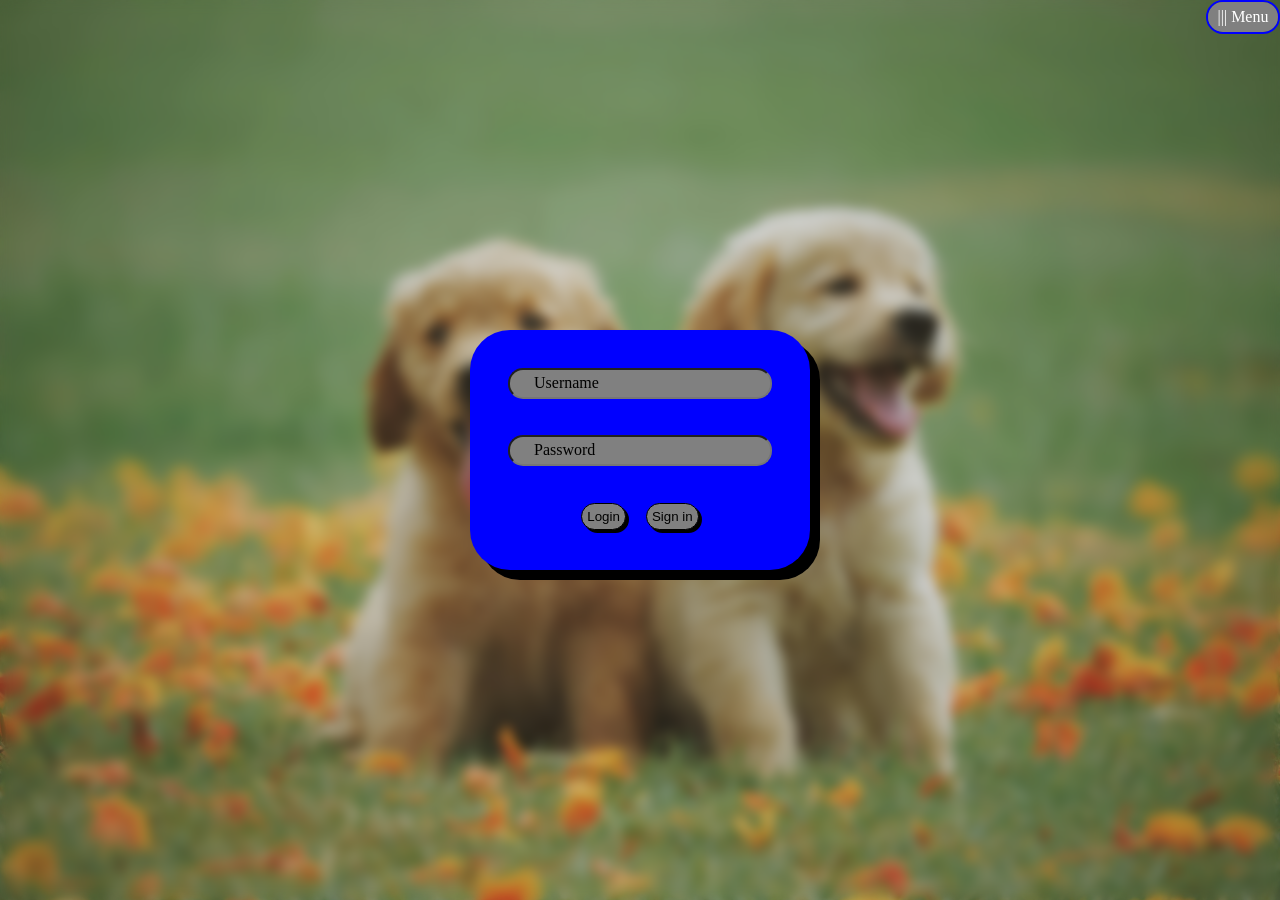
<file: index.html>
<!DOCTYPE html>
<html lang="en">
<head>
    <meta charset="UTF-8">
    <meta name="viewport" content="width=device-width, initial-scale=1.0">
    <link rel="stylesheet" href="styles/main.css">
    <title>Document</title>
</head>
<body>
    <div class="background-blur"></div>

    <input type="checkbox" id="menu-toggle" hidden>
    <div class="open-btn"><label for="menu-toggle">||| Menu</label></div>
    <label for="menu-toggle" id="overlay"></label>
    <div class="side-menu">
        <label for="menu-toggle">X</label>
        <div class="options">
            <a href="#Home">Home</a>
        </div>
        <div class="options">
            <a href="#Profile">Profile</a>
        </div>
        <div class="options">
            <a href="#Settings">Settings</a>
        </div>
    </div>

    <div class="login-layout">
        <div class="layout">
            <input type="text" required>
            <label>Username</label>
        </div>
        <div class="layout">
            <input type="password" required>
            <label>Password</label>
        </div>
        <div class="layout">
            <button class="btn login">Login</button>
            <button class="btn signin">Sign in</button>
        </div>
    </div>

    <div class="container">
        <div class="box"></div>
    </div>
</body>
</html>
</file>
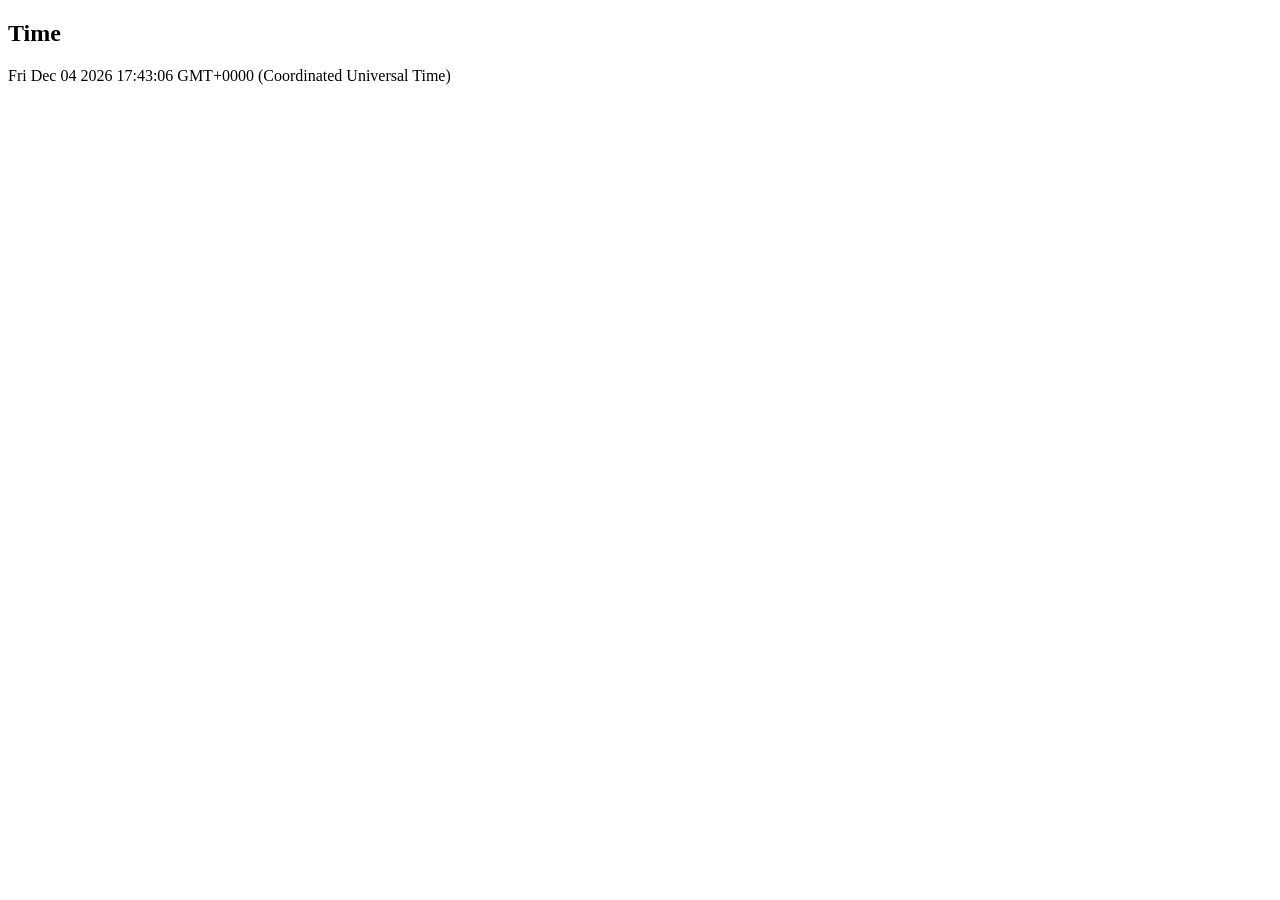
<file: time.html>
<!DOCTYPE html>
<html lang="en">
<head>
    <meta charset="UTF-8">
    <title>Time</title>
</head>
<body>
    <h2>Time</h2>
    <p id="time"></p>
    <script>
        const time = new Date();
        document.getElementById("time").innerText = time;
    </script>
</body>
</html>
</file>
<file: styles/main.css>
body {
    margin: 0;
    padding: 0;
    width: 100%;
    height: 100vh;
    display: flex;
    justify-content: center;
    align-items: center;
    background-image: url("../pics/dog.jpg");
    background-size: cover;
}
.background-blur {
    position: absolute;
    backdrop-filter: blur(6px);
    width: 100%;
    height: 100vh;
    pointer-events: none;
    z-index: 1;
}

/* Login layout */

.login-layout {
    position: absolute;
    display: flex;
    flex-direction: column;
    width: 300px;
    height: 200px;
    padding: 20px;
    background-color: blue;
    border-radius: 40px;
    box-shadow: 10px 10px;
    z-index: 2;

    animation: loaded 5s ease-in-out;
}
@keyframes loaded {
    0% {
        transform: translateX(-200%);
    }
    100% {
        transform: translateX(0%);
    }
}
.layout {
    width: 100%;
    height: 100%;
    display: flex;
    justify-content: center;
    align-items: center;
}
.layout input {
    border-radius: 15px;
    width: 80%;
    height: 25px;
    padding-left: 10px;
    padding-right: 10px;
    background-color: grey;
}
.layout label {
    position: absolute;
    left: 4rem;
    background-color: white;
    pointer-events: none;
    border-radius: 5px;
    background-color: grey;

    transition: transform 0.2s ease, left 0.2s ease;
}
.layout input:focus+label, .layout input:valid+label {
    transform: translateY(-70%) scale(0.75);
    left: 3rem;
}
.layout .btn {
    background-color: grey;
    margin: 10px;
    padding: 5px;
    border: 1px solid;
    border-radius: 15px;
    box-shadow: 3px 3px;
    transition: box-shadow 0.1s ease-in-out;
}
.layout .btn:active {
    box-shadow: 0px 0px;
    transform: translateX(-1%) translateY(-1%);
}

/* loading layout */

.container {
    position: absolute;
    width: 100%;
    height: 100vh;
    display: flex;
    justify-content: center;
    align-items: center;
    background-color: black;
    opacity: 0;
    z-index: 3;
    pointer-events: none;

    animation: fadeIn 5s ease-out;
}
@keyframes fadeIn {
    0%, 60% {
        opacity: 1;
    }
    100% {
        opacity: 0;
    }
}
.container .box {
    position: absolute;
    width: 50px;
    height: 50px;
    border-radius: 50%;
    border-top: 3px solid red;

    animation: rotation 2s infinite linear;
}
.container .box::before {
    content: "";
    position: absolute;
    top: 3px;
    bottom: 3px;
    left: 3px;
    right: 3px;
    border-radius: 50%;
    border-top: 3px solid cyan;
    animation: rotation 2s infinite linear;
}
.container .box::after {
    content: "";
    position: absolute;
    top: 9px;
    bottom: 9px;
    left: 9px;
    right: 9px;
    border-radius: 50%;
    border-top: 3px solid violet;

    animation: rotation 1s infinite linear;
}
@keyframes rotation {
    0% {
        transform: rotate(0deg);
    }
    100% {
        transform: rotate(720deg);
    }
}

/* sidemenu layout */

.open-btn {
    position: absolute;
    width: 70px;
    height: 30px;
    top: 0;
    right: 0;
    color: white;
    border-radius: 20px;
    border: 2px solid blue;
    overflow: hidden;
    z-index: 3;
}
.open-btn label {
    width: 100%;
    height: 100%;
    display: flex;
    justify-content: center;
    align-items: center;
    cursor: pointer;
    background-color: grey;
    font-size: 1rem;
}
#overlay {
    position: absolute;
    width: 100%;
    height: 100vh;
    pointer-events: none;
    background-color: black;
    opacity: 0;
    z-index: 3;

    transition: opacity 0.2s ease-in-out;
}
.side-menu {
    box-sizing: border-box;
    position: fixed;
    top: 0;
    right: 0;
    width: 200px;
    height: 100%;
    padding: 10px;
    color: white;
    background-color: rgba(0, 0, 0, 0.5);
    z-index: 3;
    display: flex;
    flex-direction: column;
    gap: 20px;

    transform: translateX(100%);
    transition: transform 0.2s ease-out;
}
#menu-toggle:checked ~ .side-menu {
    transform: translateX(0%);
}
#menu-toggle:checked ~ #overlay {
    opacity: 0.7;
    pointer-events: auto;
}

html {
    font-size: 14px;
}
@media (min-width: 901px) {
    html {
        font-size: 16px;
    }
}
</file>
